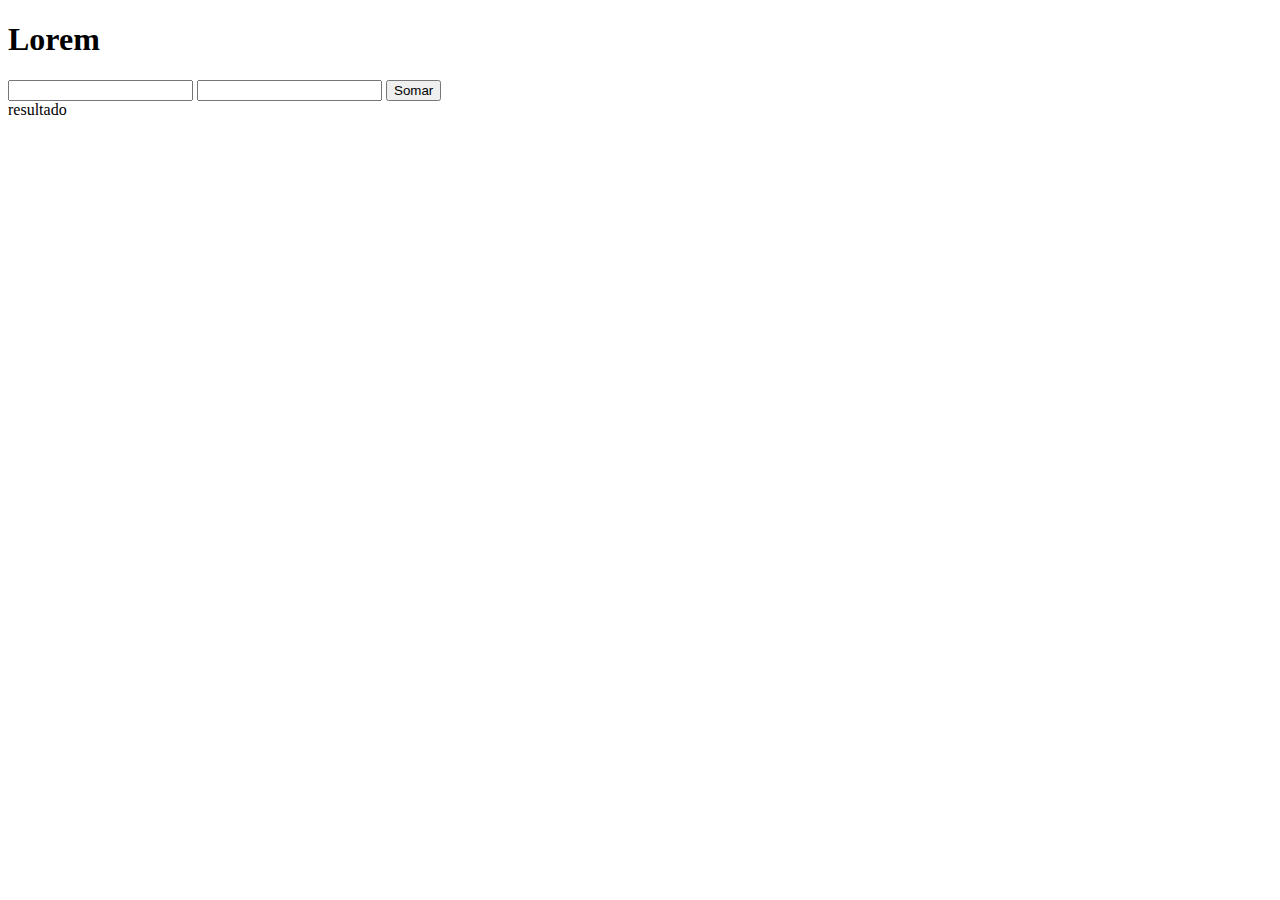
<file: Aula 05/index.html>
<!DOCTYPE html>
<html lang="pt-br">
<head>
    <meta charset="UTF-8">
    <meta http-equiv="X-UA-Compatible" content="IE=edge">
    <meta name="viewport" content="width=device-width, initial-scale=1.0">
    <title>Document</title>
</head>
<body>
        <h1>Lorem</h1>

          <input type="number" name="n1" id="n1">
          <input type="number" name="n2" id="n2">
          <input type="button" value="Somar" onclick="somar()">

          <div id="resultado">
            resultado
          </div>

        <script>
            /*
          var nome =  prompt("qual seu nome?");
          alert("é um prazer te conhecer " +nome+", espero que goste do lugar!");*/

          /*var n1,n2,n3;
            n1=Number.parseInt(prompt("digite o valor"));
            n2=Number.parseInt(prompt("digite o valor"));
            n3 = n1+n2;
            alert(n3);
            // Number.parseInt(alguma coisa) colocar pra inteiro e pra float é so por float no ligar do Int
            //var.toSring colcoa pra string
            */
            
            /*var nome='pedro',idade=20,nota=10;
            alert(`o aluno ${nome} com idade ${idade} tem a nota ${nota}`);// tem que ser com crase*/

            /*alert("só de meme mesmo");
            //var nome='Teobaldo Afonso Ribeiro';
            var nome = prompt("digite seu nome ai lek");
            document.write(`seu nome tem ${nome.length} letras`);*/

            function somar(){
              var n1 = Number.parseInt(document.getElementById('n1').value);//com o document.get eu to acessando o meu elemento html, e com o .value eu acesso o valor dentro dele
              var n2 = Number.parseInt(document.getElementById('n2').value);
              //document.getElementById('n1').value
              //var tn1 = document.getElementById('n1');
              //var tn2 = document.getElementById('n2');

              //var n1 = Number(tn1.value);
              //var n2 = Number(tn2.value);

              var res = n1+n2;

              var resultado = document.getElementById('resultado');

              resultado.innerText = `A soma entre ${n1} e ${n2} é ${res}`;

            }
        </script>
</body>
</html>
</file>
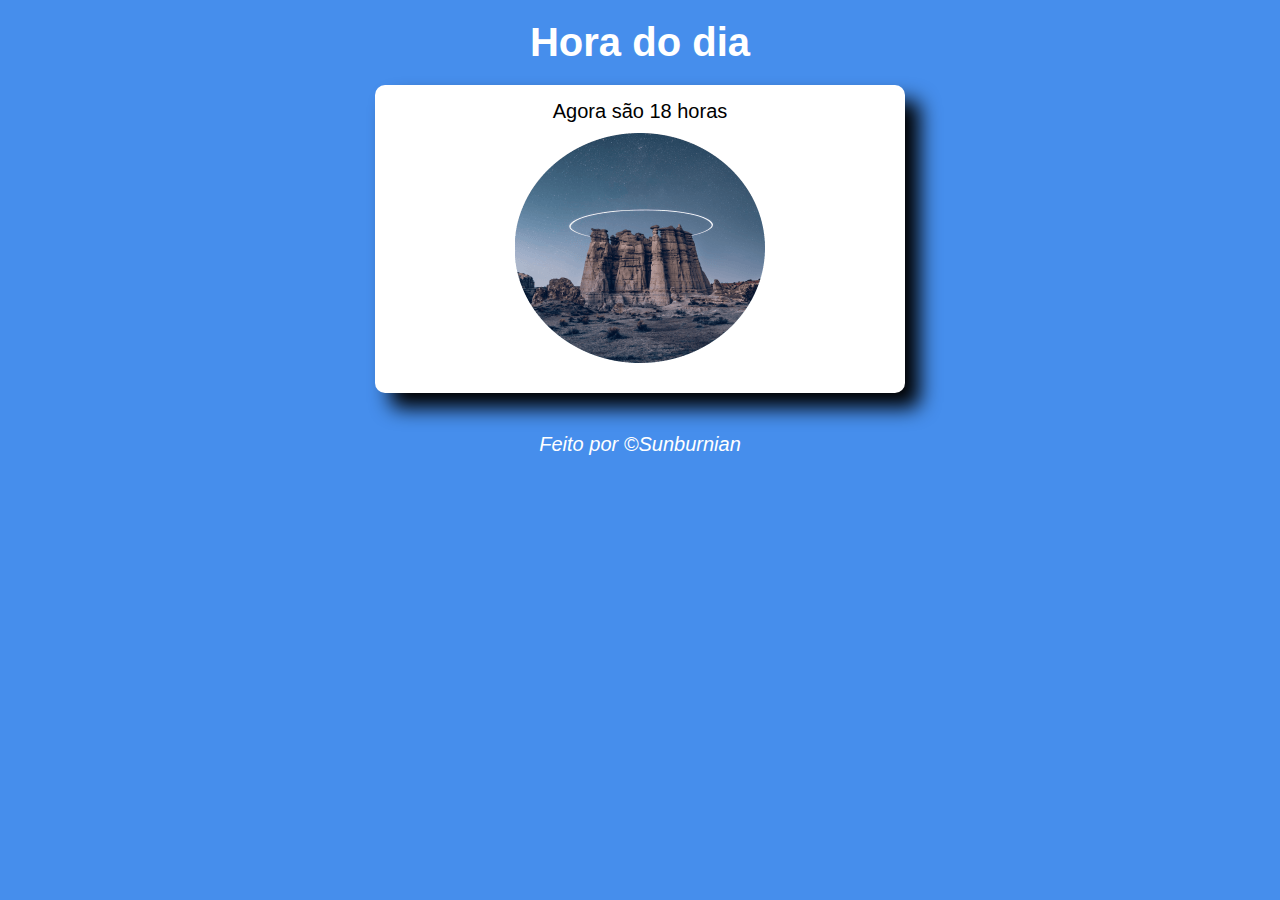
<file: Site com Hora/index.html>
<!DOCTYPE html>
<html lang="pt-br">
<head>
    <meta charset="UTF-8">
    <meta http-equiv="X-UA-Compatible" content="IE=edge">
    <meta name="viewport" content="width=device-width, initial-scale=1.0">
    <title>Modelo Exercício</title>
    <link rel="stylesheet" href="estilo.css">
    
</head>
<body onload="carregar()">
    <header>
        <h1>Hora do dia</h1>
    </header>

    <main>
       <section>
           <div id="hora">
                <h1>hora do dia</h1>
           </div >
           
           <div id="foto">
                <img id= "imagem" src="Img/Manha.png" alt="foto da manhã">
           </div>
       </section>
    </main>

    <footer>
        <p>Feito por &copy;Sunburnian</p>
    </footer>
    <script src="js.js"></script>
</body>
</html>
</file>
<file: Site com Hora/estilo.css>
@charset "UTF-8";

*{
    padding: 0px;
    margin: 0px;
}

body{
    background-color: rgb(70,142,236);
    font:normal 15pt arial;
}

header{
    color:white;
    text-align: center;
    margin: 20px 0px 20px 0px;
}

section{
    text-align: center;
    background-color: white;
    border-radius: 10px;
    padding: 15px;
    width: 500px;
    margin: auto;
    box-shadow: 15px 15px 20px ;
}

footer{
    text-align: center;
    color: white;
    font-style: italic;
    margin: 40px 0px 0px 0px;
}

#foto{
    text-align: center;
}
</file>
